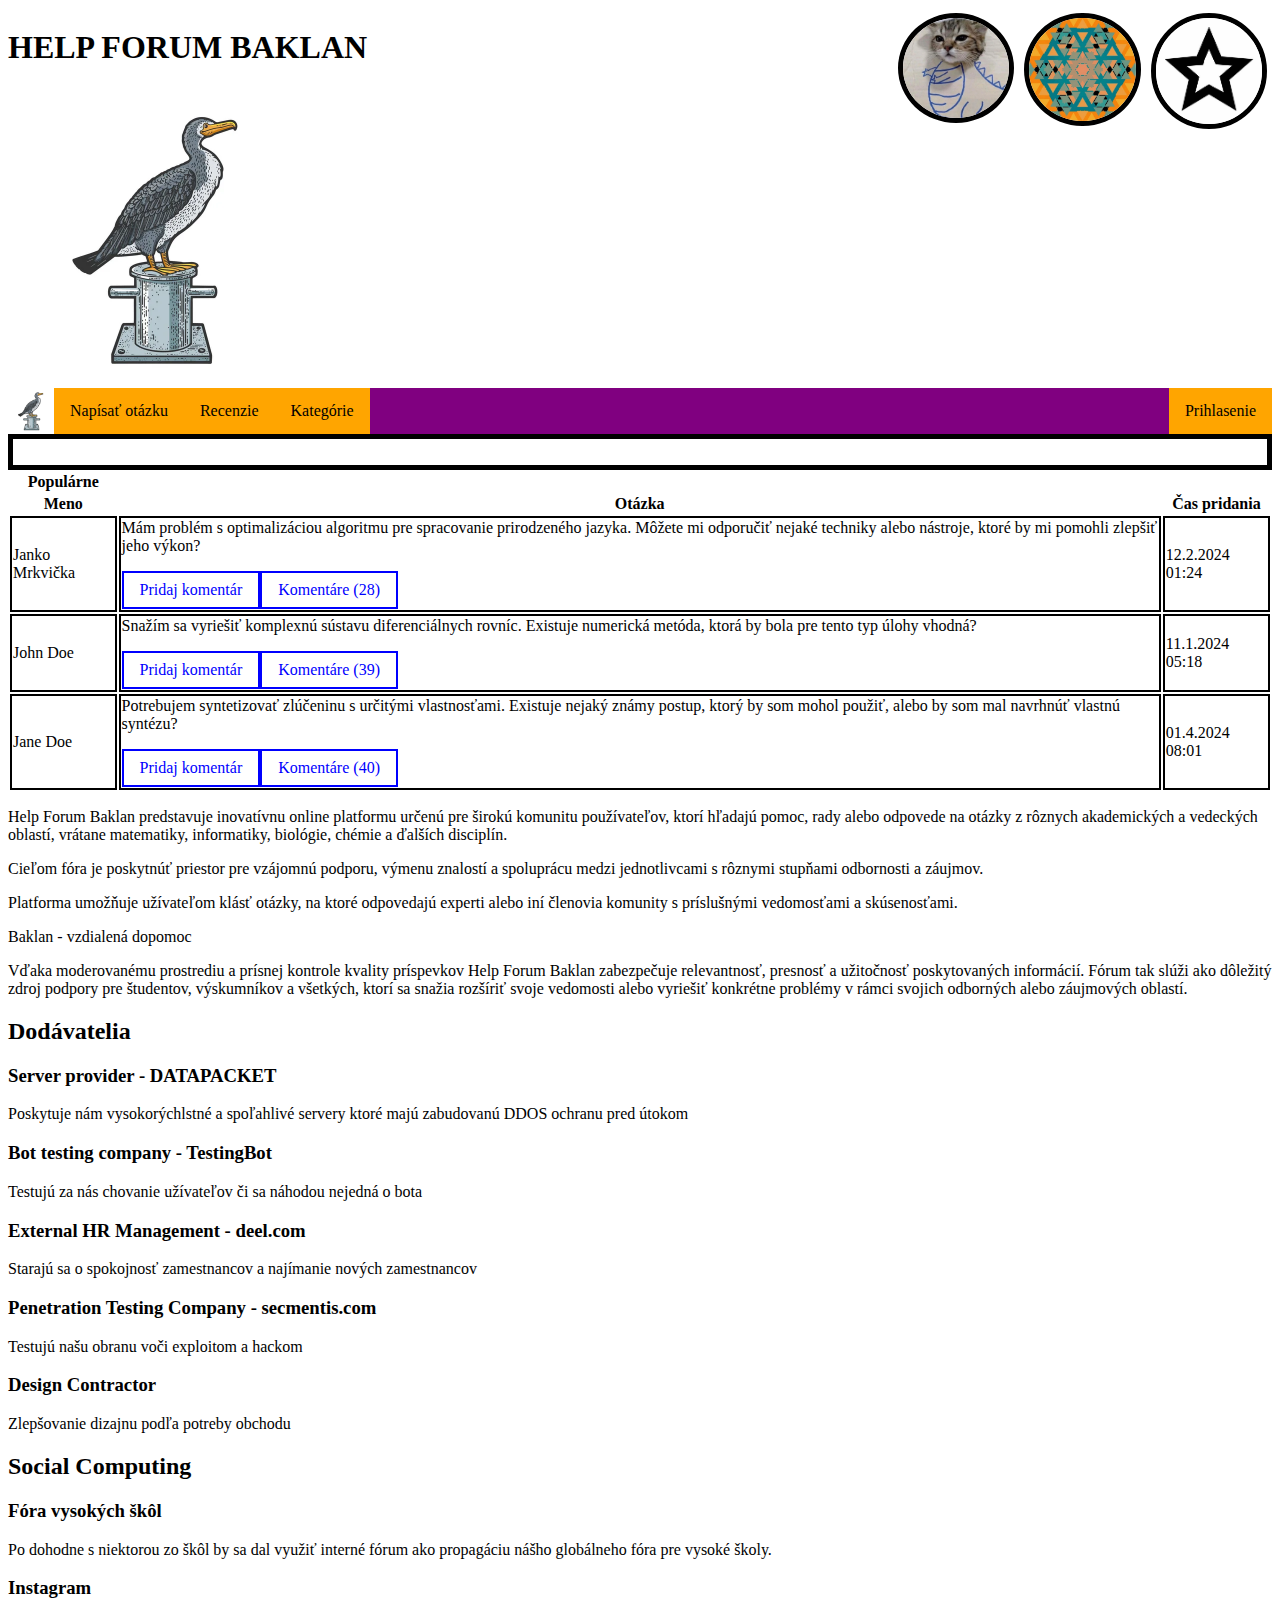
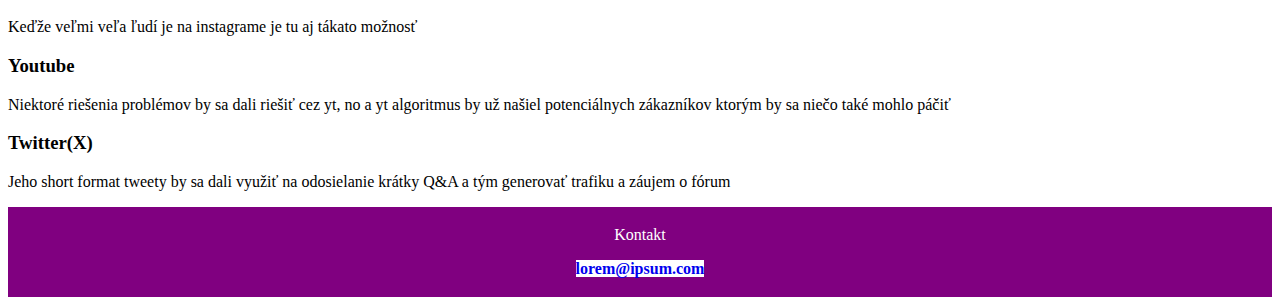
<file: index.html>
<html>
<head>
<title>Help Forum Baklan </title>
  <meta charset="UTF-8" />
  <meta http-equiv="X-UA-Compatible" content="IE=edge" />
  <meta name="keywords" content="Management Project">
  <meta name="description" content="School project about help forum">
  <meta name="coder" content="Michal">
  <meta name="viewport" content="width=device-width, initial-scale=1.0" />
<link rel="mLogo.png" type="Logá/baklan.png" href="Logá/baklan.png" style="width:16px;height:16px">
  <link rel="stylesheet" type="text/css" href="styles.css" />
  <script src="script.js"></script>
</head>
<body>
  <div class="Logo">
    <h1 class="Logo-napis">HELP FORUM BAKLAN</h1>
    <img src="Logá/baklan.png" alt="Logo" class="imageLogo" width="300" height="300">
  </div>


  <div class="makers">
    <div class="container">
      <img src="Avatary/Lukáš.png" alt="Avatar" class="image" width="300" height="300">
      <div class="meno">
        <div class="text">Lukáš</div>
      </div>
    </div>

    <div class="container">
      <img src="Avatary/Michal.png" alt="Avatar" class="image" width="300" height="300">
      <div class="meno">
        <div class="text">Michal</div>
      </div>
    </div>

    <div class="container">
      <img src="Avatary/Dmytro.png" alt="Avatar" class="image" width="300" height="300">
      <div class="meno">
        <div class="text">Dmytro</div>
      </div>
    </div>
  </div>






  <div class="topnav">
    <div class="mLogo">
  <img src="Logá/baklan.png" alt="baklan" style="width:46px;height:46px">
    </div>
    <div class="signUp">
  <a href= prihlasenie.html class="button"> Prihlasenie </a>
      </div>
  <a href= Sprava.html class="button"> Napísať otázku </a>
  <a href= Recenzie.html class="button"> Recenzie</a>
    <a href= Kategórie.html class="button"> Kategórie</a>
  </div>


<div class="navDatum">
  <p id="date-time"></p>
  <script>
    var updateTime = setInterval(function() {
    var date = new Date();
    document.getElementById("date-time").innerHTML = "Dnešný deň a čas: " + date.toLocaleString();
    }, 1000);
  </script>
</div>



    <table class="otazky">
      <tr>
        <th>Populárne</th>
      </tr>
      <tr>
        <th>Meno</th>
        <th>Otázka</th>
        <th>Čas pridania</th>
      </tr>
      <tr>
        <td class="qMeno">Janko Mrkvička</td>
        <td class="qQuestion">Mám problém s optimalizáciou algoritmu pre spracovanie prirodzeného jazyka. Môžete mi odporučiť nejaké techniky alebo nástroje, ktoré by mi pomohli zlepšiť jeho výkon? <p></p></pb><a href="" class="comB">Pridaj komentár</a><a href="" class="comB">Komentáre (28)</a></td>
        <td class="qTime">12.2.2024 01:24</td>
      </tr>
      <tr>
        <td class="qMeno">John Doe</td>
        <td class="qQuestion">Snažím sa vyriešiť komplexnú sústavu diferenciálnych rovníc. Existuje numerická metóda, ktorá by bola pre tento typ úlohy vhodná?<p></p><a href="" class="comB">Pridaj komentár</a><a href="" class="comB">Komentáre (39)</a></td>
        <td class="qTime">11.1.2024 05:18</td>
      </tr>
      <tr>
        <td class="qMeno">Jane Doe</td>
        <td class="qQuestion">Potrebujem syntetizovať zlúčeninu s určitými vlastnosťami. Existuje nejaký známy postup, ktorý by som mohol použiť, alebo by som mal navrhnúť vlastnú syntézu?<p></p><a href="" class="comB">Pridaj komentár</a><a href="" class="comB">Komentáre (40)</a></td>
        <td class="qTime">01.4.2024 08:01</td>
      </tr>
    </table>




  <article class="Description">
  <p>
    Help Forum Baklan predstavuje inovatívnu online platformu určenú pre širokú komunitu používateľov,
    ktorí hľadajú pomoc, rady alebo odpovede na otázky z rôznych akademických a vedeckých oblastí, 
    vrátane matematiky, informatiky, biológie, chémie a ďalších disciplín.
  </p>
    <p>
    Cieľom fóra je poskytnúť priestor pre vzájomnú podporu,
    výmenu znalostí a spoluprácu medzi jednotlivcami s rôznymi stupňami odbornosti a záujmov.
    </p>
    <p>
    Platforma umožňuje užívateľom klásť otázky,
    na ktoré odpovedajú experti alebo iní členovia komunity s príslušnými vedomosťami a skúsenosťami.
    </p>
  </article>
  
<p> Baklan - vzdialená dopomoc</p>
<article>
      Vďaka moderovanému prostrediu a prísnej kontrole kvality príspevkov Help Forum Baklan zabezpečuje relevantnosť,
    presnosť a užitočnosť poskytovaných informácií. Fórum tak slúži ako dôležitý zdroj podpory pre študentov,
    výskumníkov a všetkých, ktorí sa snažia rozšíriť svoje vedomosti alebo vyriešiť konkrétne problémy 
    v rámci svojich odborných alebo záujmových oblastí.
</article>
  <H2>Dodávatelia</H2
  <article>
    <h3>Server provider - DATAPACKET</h3>
    <p>Poskytuje nám vysokorýchlstné a spoľahlivé servery ktoré majú zabudovanú DDOS ochranu pred útokom</p>
    <h3>Bot testing company - TestingBot</h3>
    <p>Testujú za nás chovanie užívateľov či sa náhodou nejedná o bota</p>
    <h3>External HR Management - deel.com</h3>
    <p>Starajú sa o spokojnosť zamestnancov a najímanie nových zamestnancov</p>
    <h3>Penetration Testing Company - secmentis.com</h3>
    <p>Testujú našu obranu voči exploitom a hackom</p>
    <h3>Design Contractor</h3>
    <p>Zlepšovanie dizajnu podľa potreby obchodu</p>
  </article>

  <H2>Social Computing</H2>
  <article>
    <h3>Fóra vysokých škôl</h3>
    <p>Po dohodne s niektorou zo škôl by sa dal využiť interné fórum ako propagáciu nášho globálneho fóra pre vysoké školy.</p>
    <h3>Instagram</h3>
    <p>Keďže veľmi veľa ľudí je na instagrame je tu aj tákato možnosť</p>
    <h3>Youtube</h3>
    <p>Niektoré riešenia problémov by sa dali riešiť cez yt, no a yt algoritmus by už našiel potenciálnych zákazníkov ktorým by sa niečo také mohlo páčiť</p>
    <h3>Twitter(X)</h3>
    <p>Jeho short format tweety by sa dali využiť na odosielanie krátky Q&A a tým generovať trafiku a záujem o fórum</p>
  </article>
  <footer>
    <p>Kontakt</p>
    <p><b><a href="mailto:lorem@ipsum.com" class="mail">lorem@ipsum.com</a></b></p>
  </footer>
  </body>
</html>
</file>
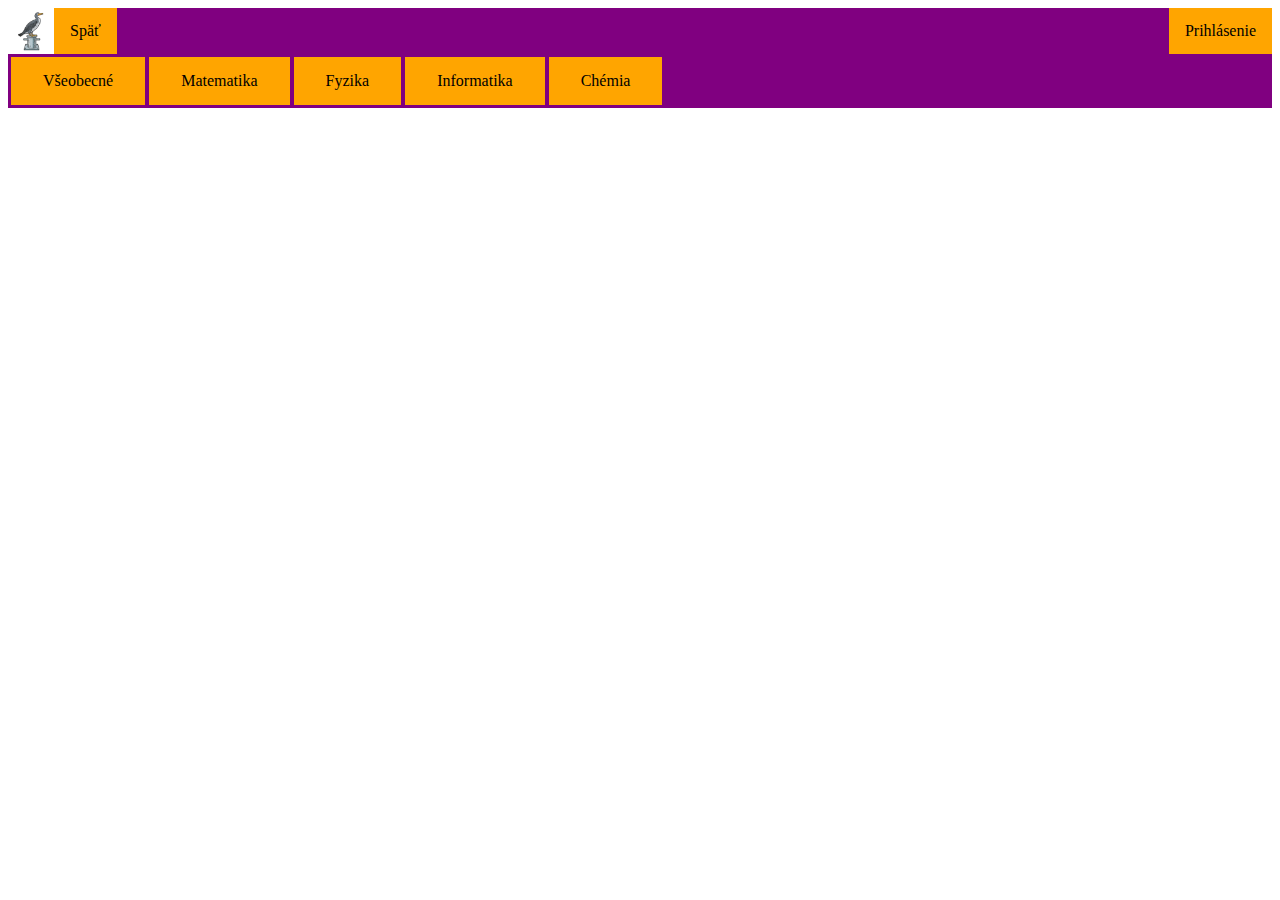
<file: Kategórie.html>
<head>
    <meta charset="UTF-8" />
    <title>Help Forum Baklan </title></title>
    <link rel="mLogo.png" type="Logá/mLogo.png" href="Logá/mLogo.png" style="width:16px;height:16px">
    <link rel="stylesheet" type="text/css" href="styles.css" />
    <script src="script.js"></script>
</head>

<body>
<div class="topnav">
    <div class="mLogo">
        <img src="Logá/baklan.png" alt="baklan" style="width:46px;height:46px">
    </div>
    <div class="signUp">
        <a href= prihlasenie.html class="button"> Prihlásenie </a>
    </div>
    <a href= index.html class="button">Späť</a>
</div>
<div class="kategorie">
<table >
    <tr>
        <td>
    <a href= "" class="button">Všeobecné</a>
            </td>
        <td>
    <a href= "" class="button">Matematika</a>
        </td>
        <td>
    <a href= "" class="button">Fyzika</a>
        </td>
        <td>
    <a href= "" class="button">Informatika</a>
        </td>
        <td>
    <a href= "" class="button">Chémia</a>
        </td>
    </tr>
</table>
</div>

</body>
</file>
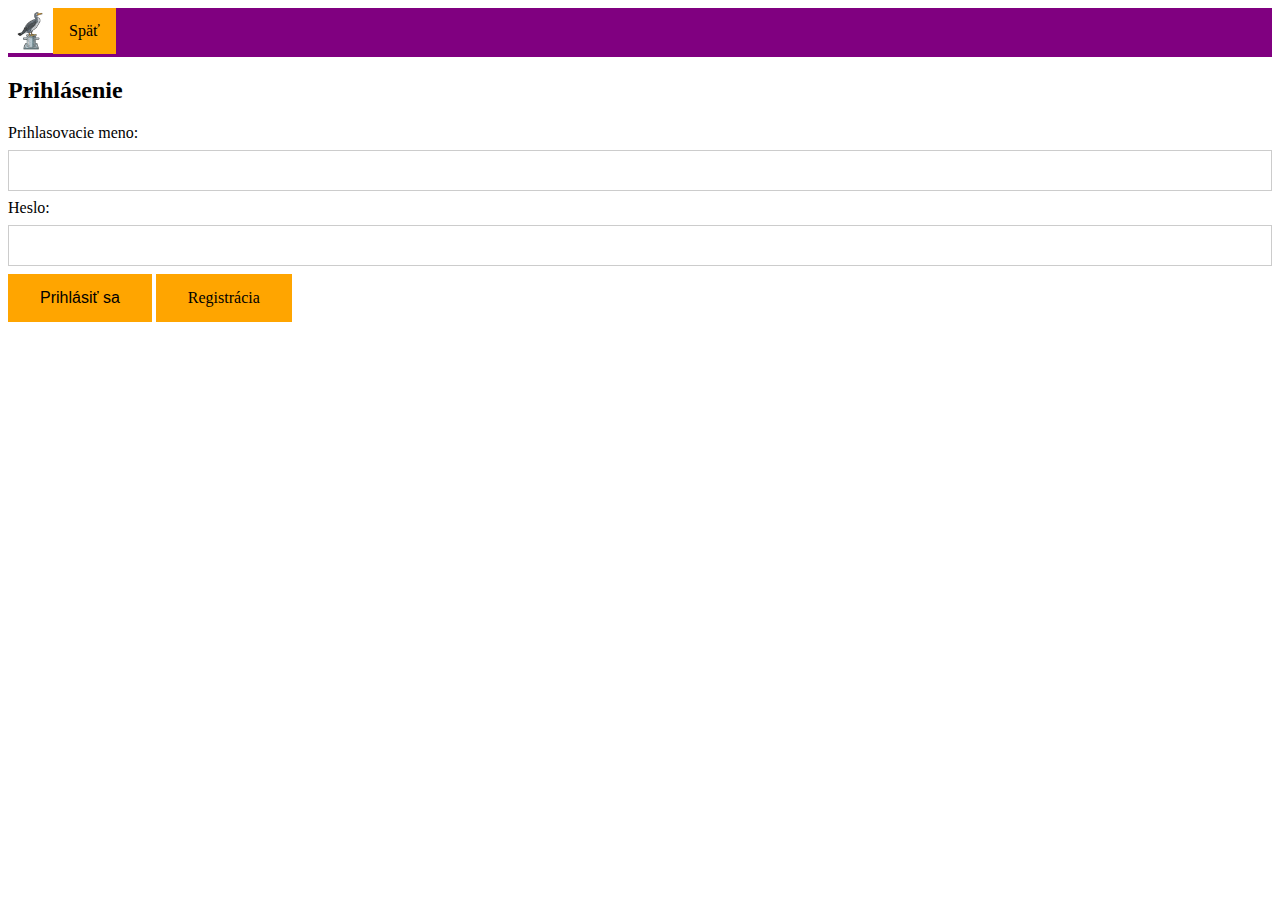
<file: prihlasenie.html>
<!DOCTYPE html>
<html lang="sk">
<head>
<meta charset="UTF-8">
<meta name="viewport" content="width=device-width, initial-scale=1.0">
<head>
<title>Help Forum Baklan </title>
<link rel="baklan.png" type="Logá/baklan.png" href="Logá/baklan.png" style="width:16px;height:16px">
  <link rel="stylesheet" type="text/css" href="styles.css" />
  <script src="script.js"></script>
</head>

<body>
  <div class="topnav">
    <div class="mLogo">
  <img src="Logá/baklan.png" alt="baklan" style="width:45px;height:45px">
    </div>
  <a href= index.html class="button">Späť</a>
  </div>

<h2>Prihlásenie</h2>

<form onsubmit="event.preventDefault(); overPrihlasenie();">
  <div>
    <label for="prihlasovacieMeno">Prihlasovacie meno:</label>
    <input type="text" id="prihlasovacieMeno" name="prihlasovacieMeno">
  </div>
  <div>
    <label for="heslo">Heslo:</label>
    <input type="password" id="heslo" name="heslo">
  </div>
  <div>
    <button type="submit" class="button">Prihlásiť sa</button>
      <a href= Register.html class="button"> Registrácia </a>
  </div>
</form>

</body>
</html>
</file>
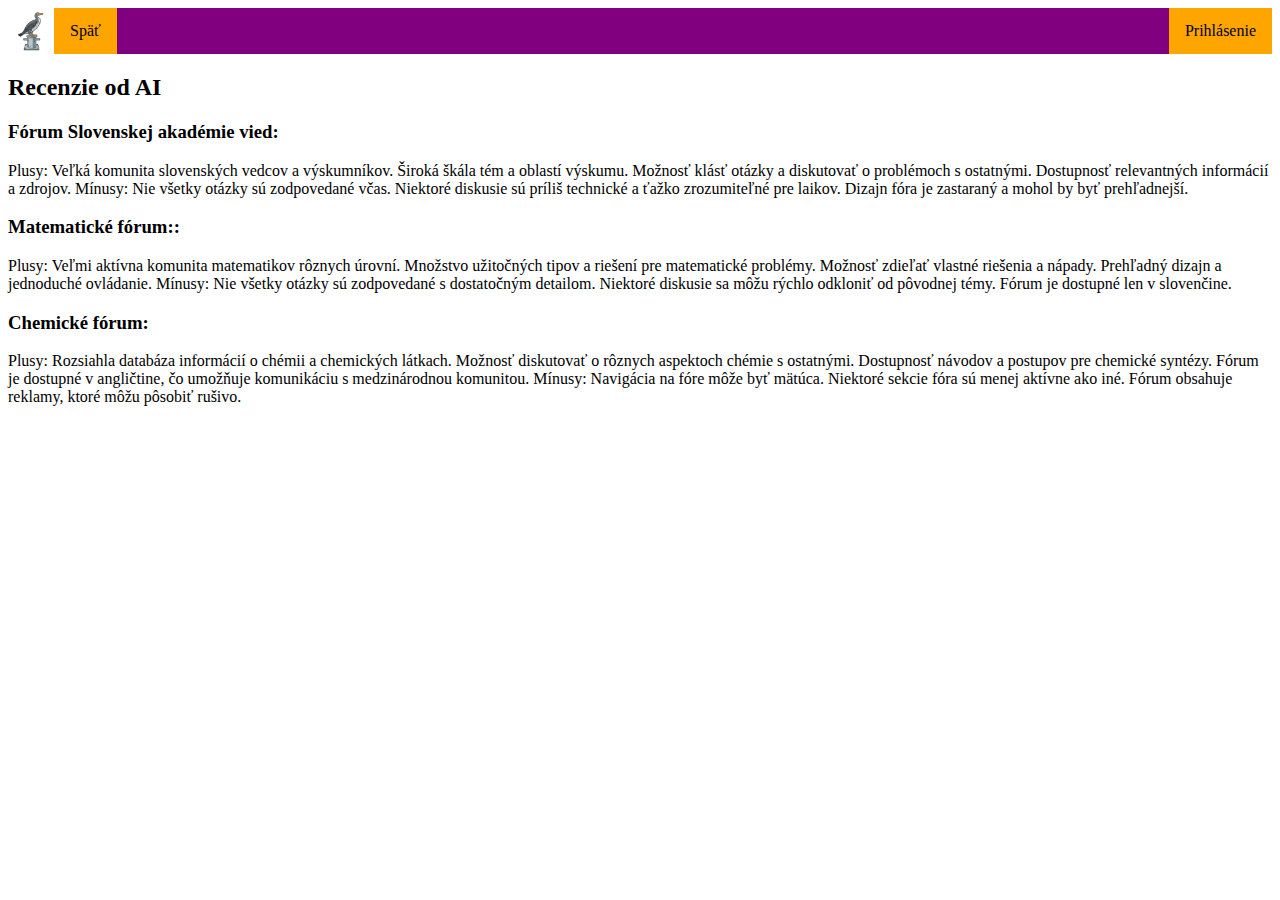
<file: Recenzie.html>
<head>
  <meta charset="UTF-8" />
<title>Help Forum Baklan </title></title>
<link rel="mLogo.png" type="Logá/mLogo.png" href="Logá/mLogo.png" style="width:16px;height:16px">
  <link rel="stylesheet" type="text/css" href="styles.css" />
  <script src="script.js"></script>
</head>

<body>
  <div class="topnav">
    <div class="mLogo">
      <img src="Logá/baklan.png" alt="baklan" style="width:46px;height:46px">
    </div>
    <div class="signUp">
  <a href= prihlasenie.html class="button"> Prihlásenie </a>
      </div>
  <a href= index.html class="button">Späť</a>
  </div>

<article>
  <div>
    <h2>Recenzie od AI</h2>
    <h3>Fórum Slovenskej akadémie vied:</h3>
    <p>
      Plusy:

      Veľká komunita slovenských vedcov a výskumníkov.
      Široká škála tém a oblastí výskumu.
      Možnosť klásť otázky a diskutovať o problémoch s ostatnými.
      Dostupnosť relevantných informácií a zdrojov.
      Mínusy:

      Nie všetky otázky sú zodpovedané včas.
      Niektoré diskusie sú príliš technické a ťažko zrozumiteľné pre laikov.
      Dizajn fóra je zastaraný a mohol by byť prehľadnejší.



    </p>
    <h3> Matematické fórum::</h3>
    <p>
      Plusy:

      Veľmi aktívna komunita matematikov rôznych úrovní.
      Množstvo užitočných tipov a riešení pre matematické problémy.
      Možnosť zdieľať vlastné riešenia a nápady.
      Prehľadný dizajn a jednoduché ovládanie.
      Mínusy:

      Nie všetky otázky sú zodpovedané s dostatočným detailom.
      Niektoré diskusie sa môžu rýchlo odkloniť od pôvodnej témy.
      Fórum je dostupné len v slovenčine.

    </p>
    <h3>Chemické fórum:</h3>
    <p>
      Plusy:

      Rozsiahla databáza informácií o chémii a chemických látkach.
      Možnosť diskutovať o rôznych aspektoch chémie s ostatnými.
      Dostupnosť návodov a postupov pre chemické syntézy.
      Fórum je dostupné v angličtine, čo umožňuje komunikáciu s medzinárodnou komunitou.
      Mínusy:

      Navigácia na fóre môže byť mätúca.
      Niektoré sekcie fóra sú menej aktívne ako iné.
      Fórum obsahuje reklamy, ktoré môžu pôsobiť rušivo.
    </p>
  </div>
</article>
</file>
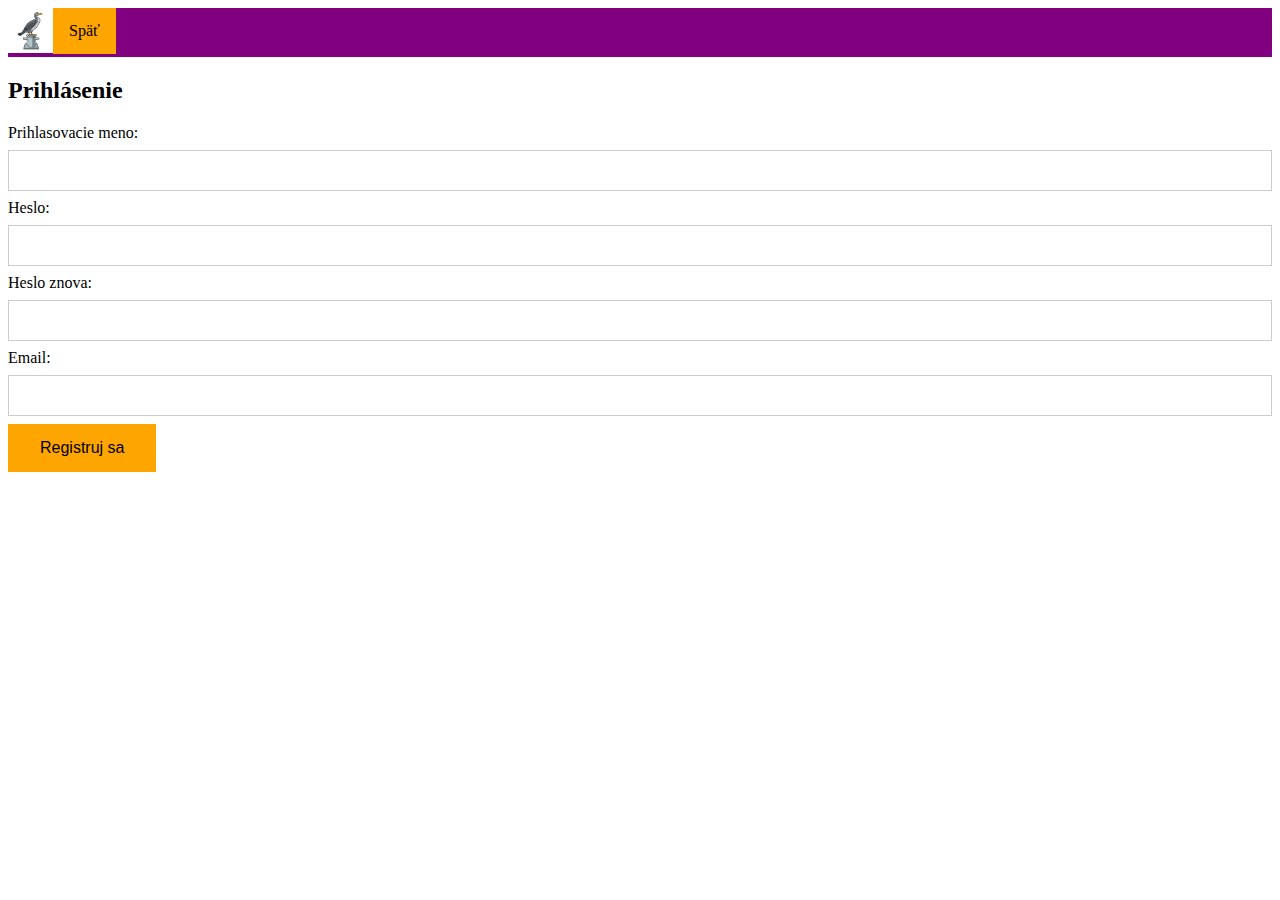
<file: Register.html>
<!DOCTYPE html>
<html lang="sk">
<head>
    <meta charset="UTF-8">
    <meta name="viewport" content="width=device-width, initial-scale=1.0">
    <head>
        <title>Help Forum Baklan </title>
        <link rel="baklan.png" type="Logá/baklan.png" href="Logá/baklan.png" style="width:16px;height:16px">
        <link rel="stylesheet" type="text/css" href="styles.css" />
        <script src="script.js"></script>
    </head>

<body>
<div class="topnav">
    <div class="mLogo">
        <img src="Logá/baklan.png" alt="baklan" style="width:45px;height:45px">
    </div>
    <a href= index.html class="button">Späť</a>
</div>

<h2>Prihlásenie</h2>

<form onsubmit="event.preventDefault(); overPrihlasenie();">
    <div>
        <label for="prihlasovacieMeno">Prihlasovacie meno:</label>
        <input type="text" id="prihlasovacieMeno" name="prihlasovacieMeno">
    </div>
    <div>
        <label for="heslo">Heslo:</label>
        <input type="password" id="heslo" name="heslo">
    </div>
    <div>
        <label for="heslo">Heslo znova:</label>
        <input type="password" id="heslo" name="heslo">
    </div>
    <div>
        <label for="email">Email:</label>
        <input type="email" id="email" name="email">
    </div>

    <div>
        <button type="submit" class="button">Registruj sa</button>
    </div>
</form>

</body>
</html>
</file>
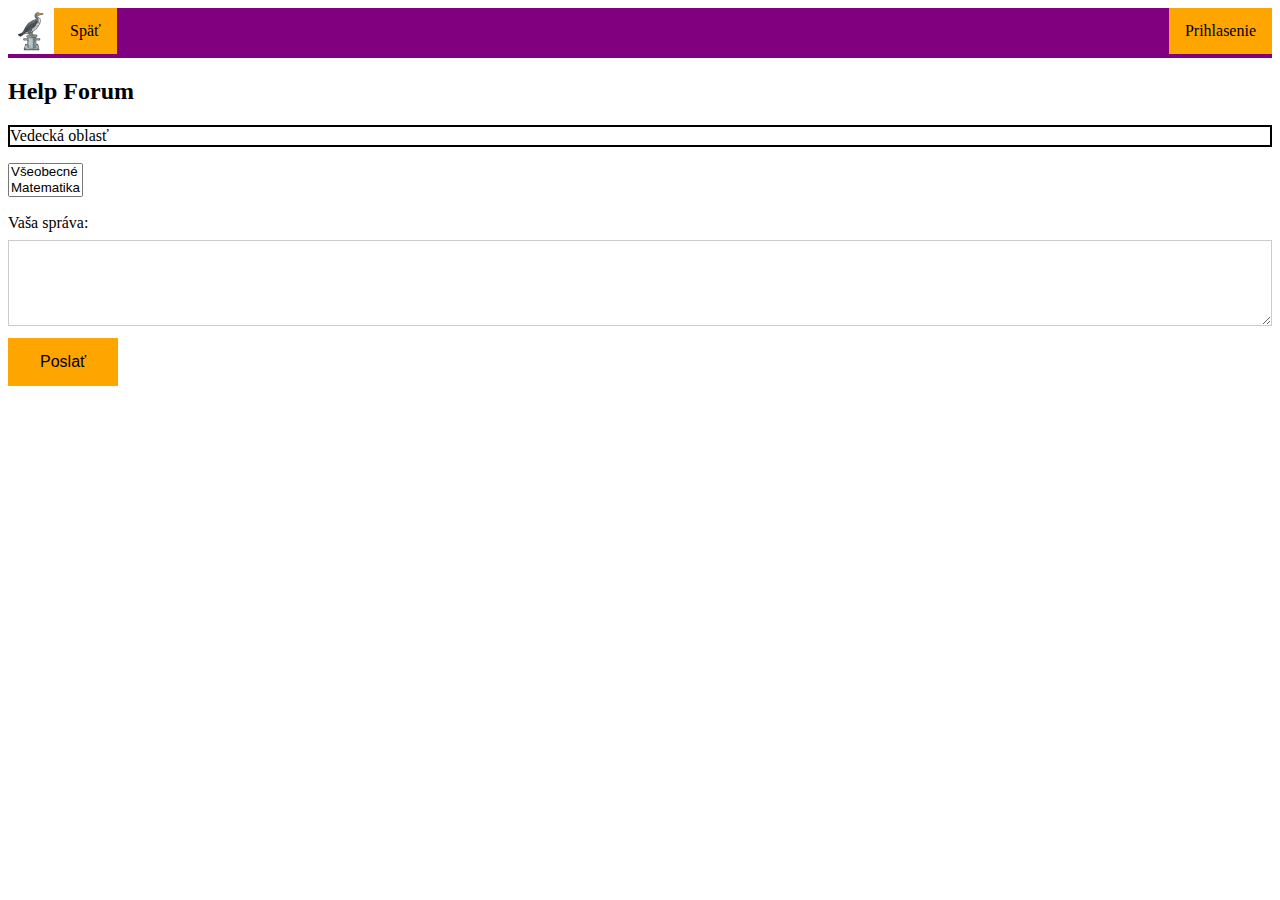
<file: Sprava.html>
<!DOCTYPE html>
<html lang="en">
<head>
<meta charset="UTF-8">
<meta name="viewport" content="width=device-width, initial-scale=1.0">
<head>
<title>Help Forum Baklan </title></title>
<link rel="mLogo.png" type="Logá/mLogo.png" href=Logá/mLogo.png" style="width:16px;height:16px">
  <link rel="stylesheet" type="text/css" href="styles.css" />
  <script src="script.js"></script>
</head>

<body>
  <div class="topnav">
    <div class="mLogo">
      <img src="Logá/baklan.png" alt="baklan" style="width:46px;height:46px">
    </div>
    <div class="signUp">
  <a href= prihlasenie.html class="button"> Prihlasenie </a>
      </div>
  <a href= index.html class="button">Späť</a>
  </div>

<h2>Help Forum</h2>

<form onsubmit="event.preventDefault(); poslatSpravu();">
  <p class="Oblasť">Vedecká oblasť</p>
  <select class="Departement" name="Departement" size="2">
    <option value="Všeobecné">Všeobecné</option>
    <option value="Matematika">Matematika</option>
    <option value="Fyzika">Fyzika</option>
    <option value="Informatika">Informatika</option>
    <option value="Chémia">Chémia</option>
  </select>
  <p></p>
  <label for="spravaText">Vaša správa:</label><br>
  <textarea id="spravaText" name="spravaText" rows="4" cols="50" class="sprava"></textarea><br>
  <input type="submit" value="Poslať"  class="button">
</form>
</body>
</html>
</file>
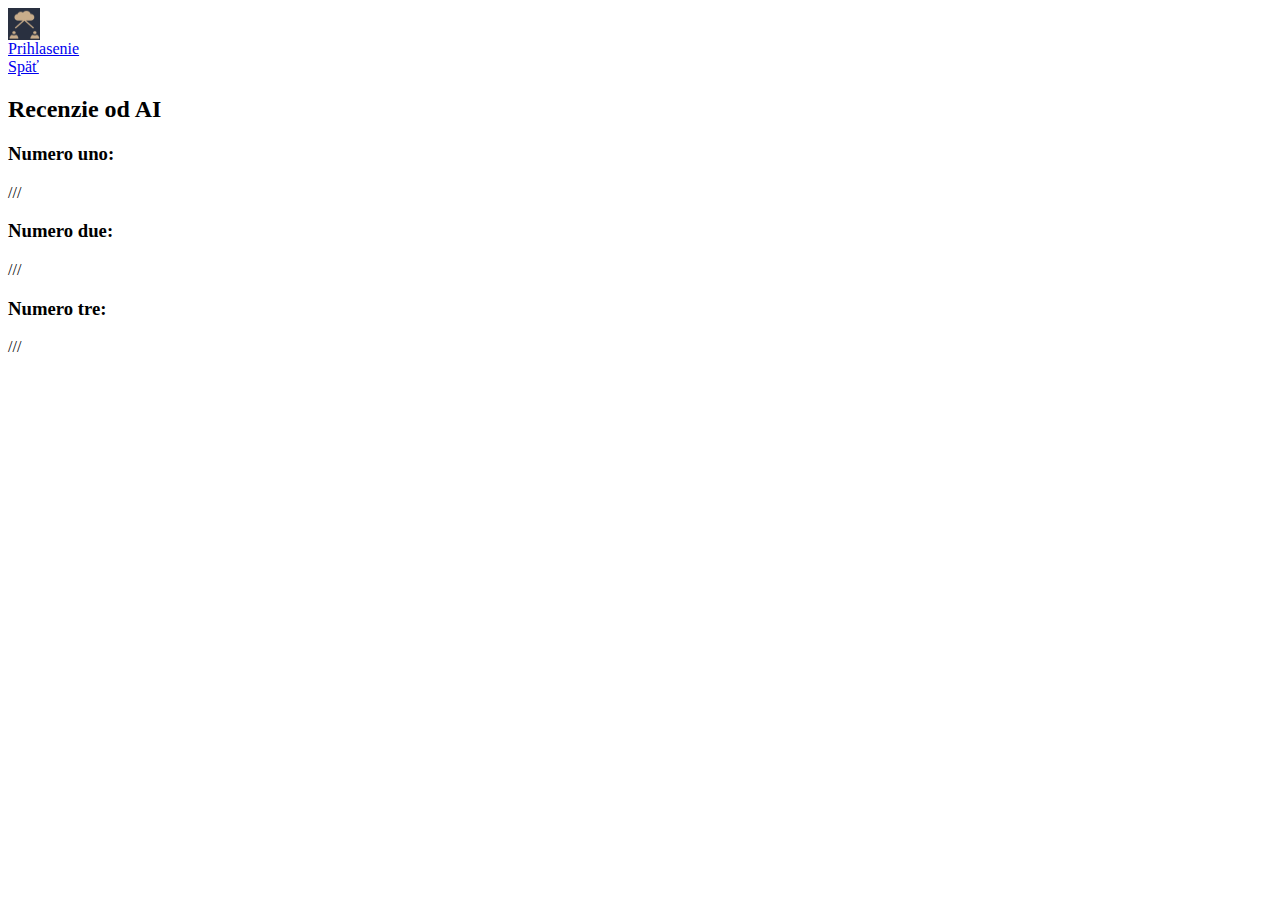
<file: SWOT.html>
<head>
<title>Help Forum Baklan </title></title>
<link rel="mLogo.png" type="Logá/mLogo.png" href=""Logá/mLogo.png" style="width:16px;height:16px">
</head>

<body>
  <div class="topnav">
    <div class="mLogo">
  <img src="Logá/mLogo.png" alt="mLogo" style="width:32px;height:32px">
    </div>
    <div class="signUp">
  <a href= prihlasenie.html class="button"> Prihlasenie </a>
      </div>
  <a href= index.html class="button">Späť</a>
  </div>

<article>
  <div>
    <h2>Recenzie od AI</h2>
    <h3>Numero uno:</h3>
    <p>
      ///
    </p>
    <h3>Numero due:</h3>
    <p>
      ///

    </p>
    <h3>Numero tre:</h3>
    <p>
     ///
    </p>
  </div>
</article>
</file>
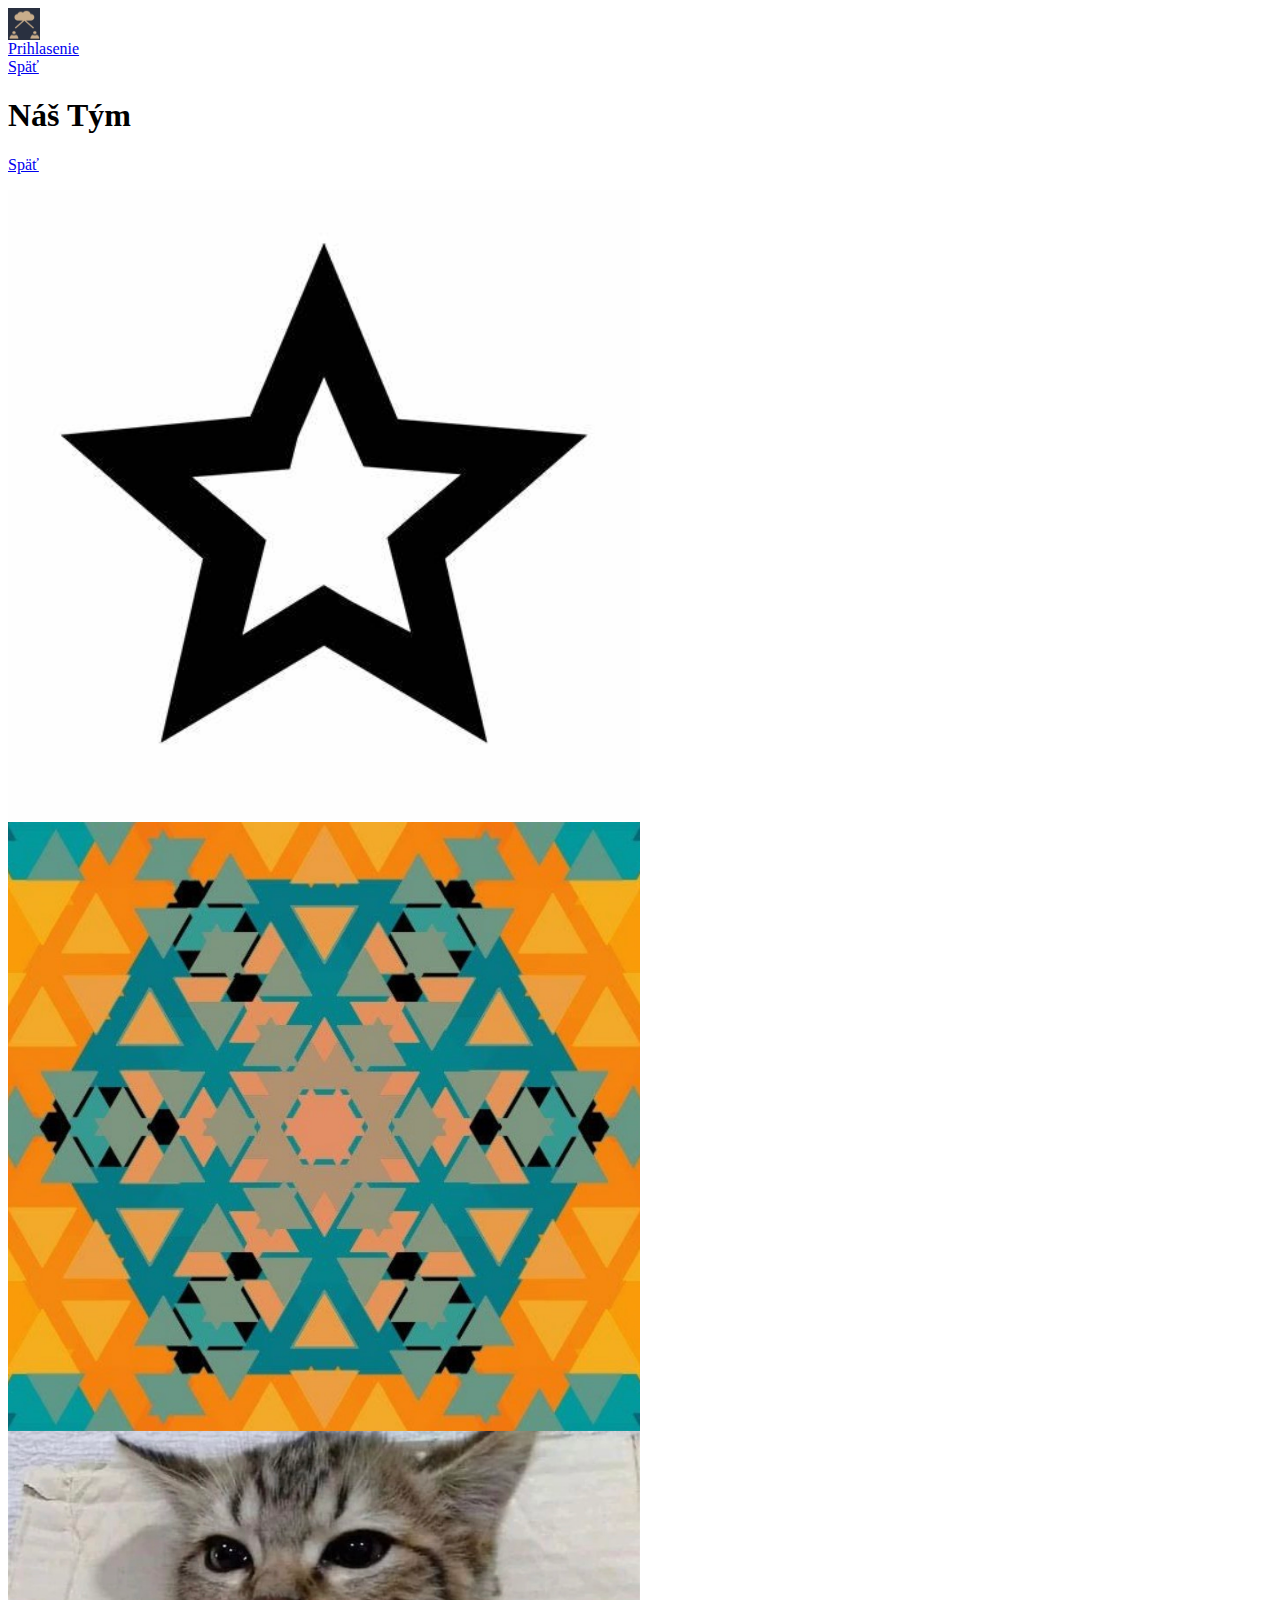
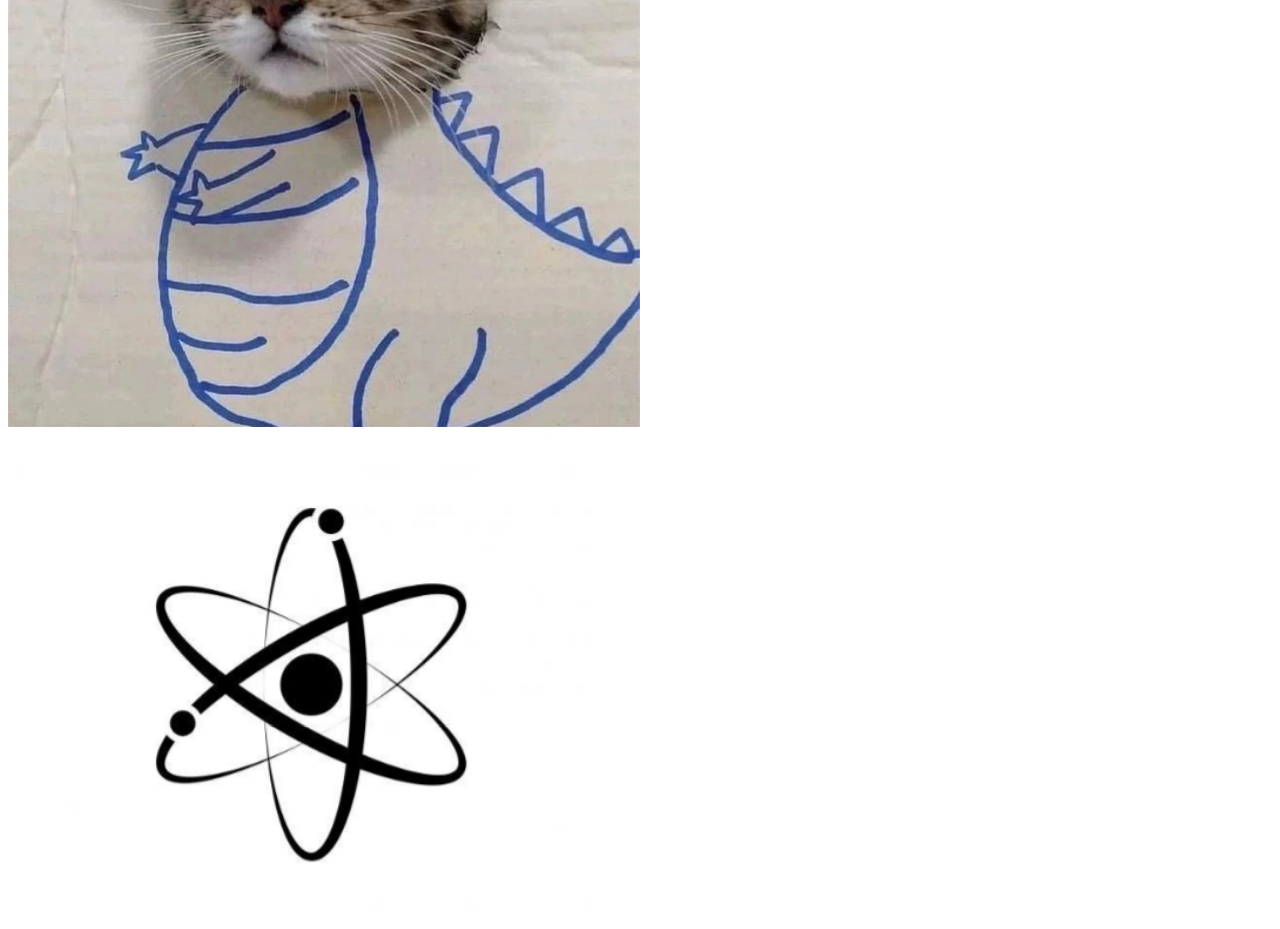
<file: Tvorcovia.html>
<head>
<title>Help Forum Baklan </title></title>
<link rel="mLogo.png" type="Logá/mLogo.png" href=Logá/mLogo.png" style="width:16px;height:16px">
    <script src="script.js"></script>
</head>

<body>
  <div class="topnav">
    <div class="mLogo">
  <img src="Logá/mLogo.png" alt="mLogo" style="width:32px;height:32px">
    </div>
    <div class="signUp">
  <a href= prihlasenie.html class="button"> Prihlasenie </a>
      </div>
  <a href= index.html class="button">Späť</a>
  </div>

<body>
<h1> Náš Tým </h1>
  <p><a href= index.html> Späť </a></p>



  <div class="container">
    <img src="Avatary/Lukáš.png" alt="Avatar" class="image" style="width:100%">
  <div class="meno">
    <div class="text">Lukáš</div>
     </div>
    </div>
    
        <div class="container">
     <img src="Avatary/Michal.png" alt="Avatar" class="image" style="width:100%">
<div class="meno">
    <div class="text">Michal</div>
     </div>
        </div>
         
       <div class="container">
    <img src="Avatary/Dmytro.png" alt="Avatar" class="image" style="width:100%">
 <div class="meno">
    <div class="text">Dmytro</div>
  </div>
         </div>
         <div class="container">
    <img src="Avatary/Rustam.png" alt="Avatar" class="image" style="width:100%">
 <div class="meno">
    <div class="text">Rustam</div>
  </div>
         </div>

  <style>

.container {
  position: relative;
  width: 50%;
}

.image {
  opacity: 1;
  display: block;
  width: 100%;
  height: auto;
  transition: .5s ease;
  backface-visibility: hidden;
}

.meno {
  transition: .5s ease;
  opacity: 0;
  position: absolute;
  top: 50%;
  left: 50%;
  transform: translate(-50%, -50%);
  -ms-transform: translate(-50%, -50%)
}

.text {
  background-color: #FFA500;
  color: black;
  font-size: 16px;
  padding: 16px 32px;
}
    .container:hover .image {
  opacity: 0.3;
}

.container:hover .meno {
  opacity: 1;
}




  </style>

  </body>
</file>
<file: styles.css>
:root {
    --main: purple;
    --button: orange;
    --complementary: blue;
    --questions: white;
  }


  body {
  background-color: white;
}

.Logo {
       float:left;
}
    .button {
  background-color: var(--button);
  border: none;
  color: var(--black);
  padding: 15px 32px;
  text-align: center;
  text-decoration: none;
  display: inline-block;
  font-size: 16px;
}
.button:hover {
        opacity: .5;
}
.a:hover {
        opacity: .5;
}

    .mLogo {
           float: left;
      text-align: left;
    }

    .signUp {
      float: right;
      text-align: right;
    }



    /* The navbar container */
.topnav {
  overflow: hidden;
  background-color: var(--main);
}

/* Navbar links */
.topnav a {
  float: left;
  display: block;
  color: black;
  text-align: center;
  padding: 14px 16px;
  text-decoration: none;
}
.navDatum {
border: 5px solid black;
padding: 5px;
}



* {
  box-sizing: border-box;
}

.makers:after {
      content: "";
      clear: both;
      display: table;
}

.container {
  position: relative;
  flex: 33%;
  float: right;
  width: 10%;
  padding: 5px;
  border-radius: 50%;
}

.image {
  border-radius: 50%;
  border: 5px solid black;
  opacity: 1;
  display: block;
  width: 100%;
  height: auto;
  transition: .5s ease;

  backface-visibility: hidden;
}

.meno {
  transition: .5s ease;
  opacity: 0;
  position: absolute;
  top: 50%;
  left: 50%;
  transform: translate(-50%, -50%);
  -ms-transform: translate(-50%, -50%)
}

.text {
  background-color: var(--complementary);
  color: white;
  font-size: 16px;
  padding: 16px 32px;
}
    .container:hover .image {
  opacity: 0.3;
}

.container:hover .meno {
  opacity: 1;
}
.tr {
    padding: 10px;
}
.otazky {
    background: var(--questions);
}
.Oblasť {
       border-style: solid;
       border-width: 2px;
}
.Departement {

}
.kategorie {
    background-color: var(--main);
}

input[type=text], input[type=password], input[type=email] {
  width: 100%;
  padding: 12px 20px;
  margin: 8px 0;
  display: inline-block;
  border: 1px solid #ccc;
  box-sizing: border-box;
}
.sprava {
  width: 100%;
  padding: 12px 20px;
  margin: 8px 0;
  display: inline-block;
  border: 1px solid #ccc;
  box-sizing: border-box;
}
.comB {
  background-color: var(--questions);
    border-style: solid;
    border-width: 2px;
  color: var(--complementary);
  padding: 8px 16px;
  text-align: center;
  text-decoration: none;
  display: inline-block;
  font-size: 16px;
}
.ComB:hover {
opacity: .5;
}
.qMeno {
     border-style: solid;
     border-width: 2px;
}
.qQuestion {
     border-style: solid;
     border-width: 2px;
}
.qTime{
     border-style: solid;
     border-width: 2px;
}

footer {
  text-align: center;
  padding: 3px;
  background-color: var(--main);
  color: white;
}
.mail:link {
  background-color: white;
  text-decoration: none;
}

.mail:visited {
  background-color: white;
  text-decoration: none;
}

.mail:hover {
  background-color: white;
  text-decoration: underline;
}

.mail:active {
  background-color: white;
  text-decoration: underline;
}

}
</file>
